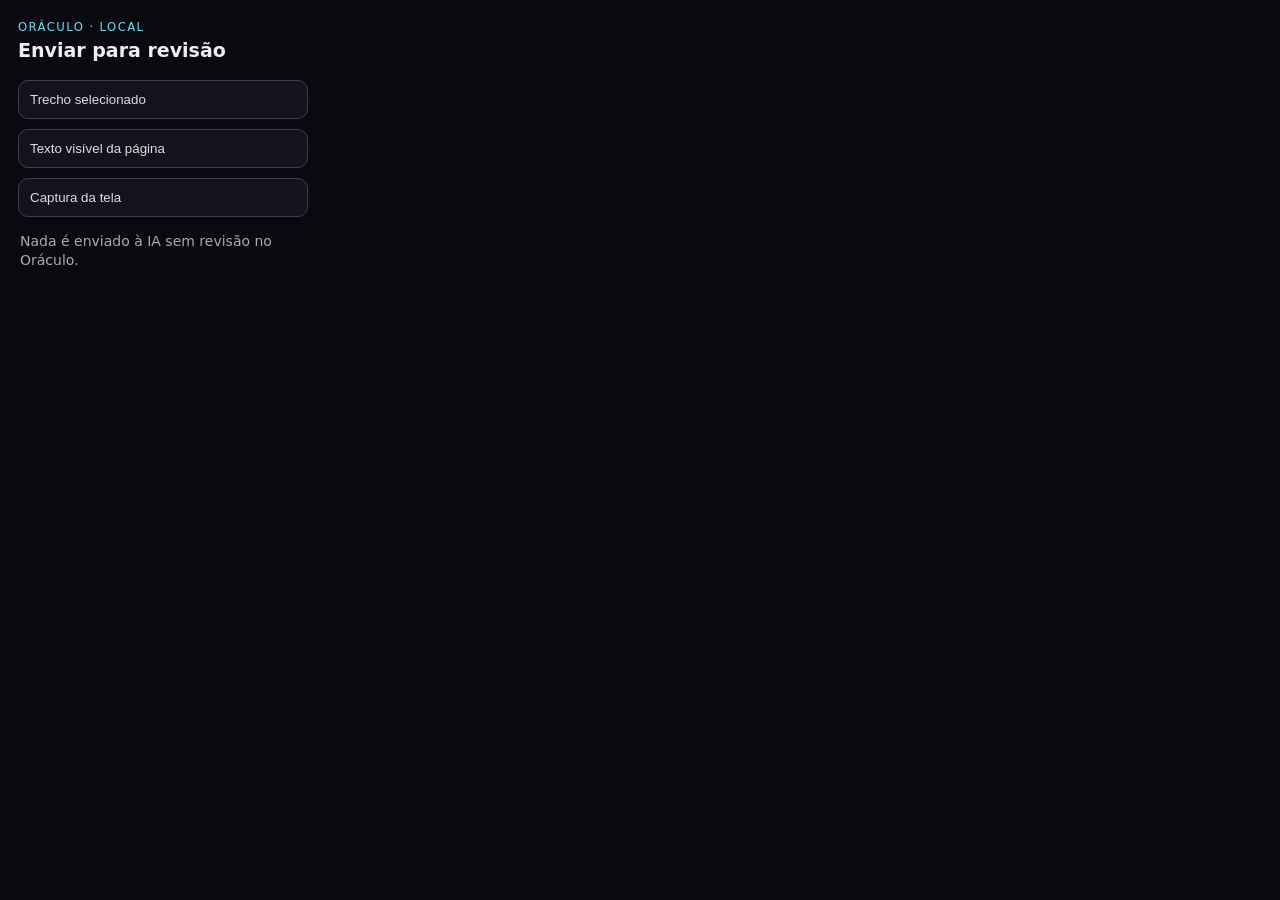
<file: browser-extension/popup.html>
<!doctype html>
<html lang="pt-BR">
<head>
  <meta charset="utf-8"><meta name="viewport" content="width=device-width,initial-scale=1">
  <title>Oráculo Web Clipper</title>
  <style>
    :root{color-scheme:dark;font:14px system-ui}body{width:290px;margin:0;padding:18px;color:#eee;background:#0b0910}
    small{color:#72ddf2;letter-spacing:.12em}h1{margin:5px 0 14px;font-size:19px}
    button{width:100%;margin:5px 0;padding:11px;border:1px solid #443a55;border-radius:10px;color:#ddd;background:#15121d;cursor:pointer;text-align:left}
    button:hover{border-color:#7b67a0;background:#1b1725}#status{min-height:34px;margin:10px 2px 0;color:#aaa;line-height:1.35}
  </style>
</head>
<body>
  <small>ORÁCULO · LOCAL</small><h1>Enviar para revisão</h1>
  <button data-action="selection">Trecho selecionado</button>
  <button data-action="page">Texto visível da página</button>
  <button data-action="image">Captura da tela</button>
  <p id="status">Nada é enviado à IA sem revisão no Oráculo.</p>
  <script src="popup.js"></script>
</body>
</html>
</file>
